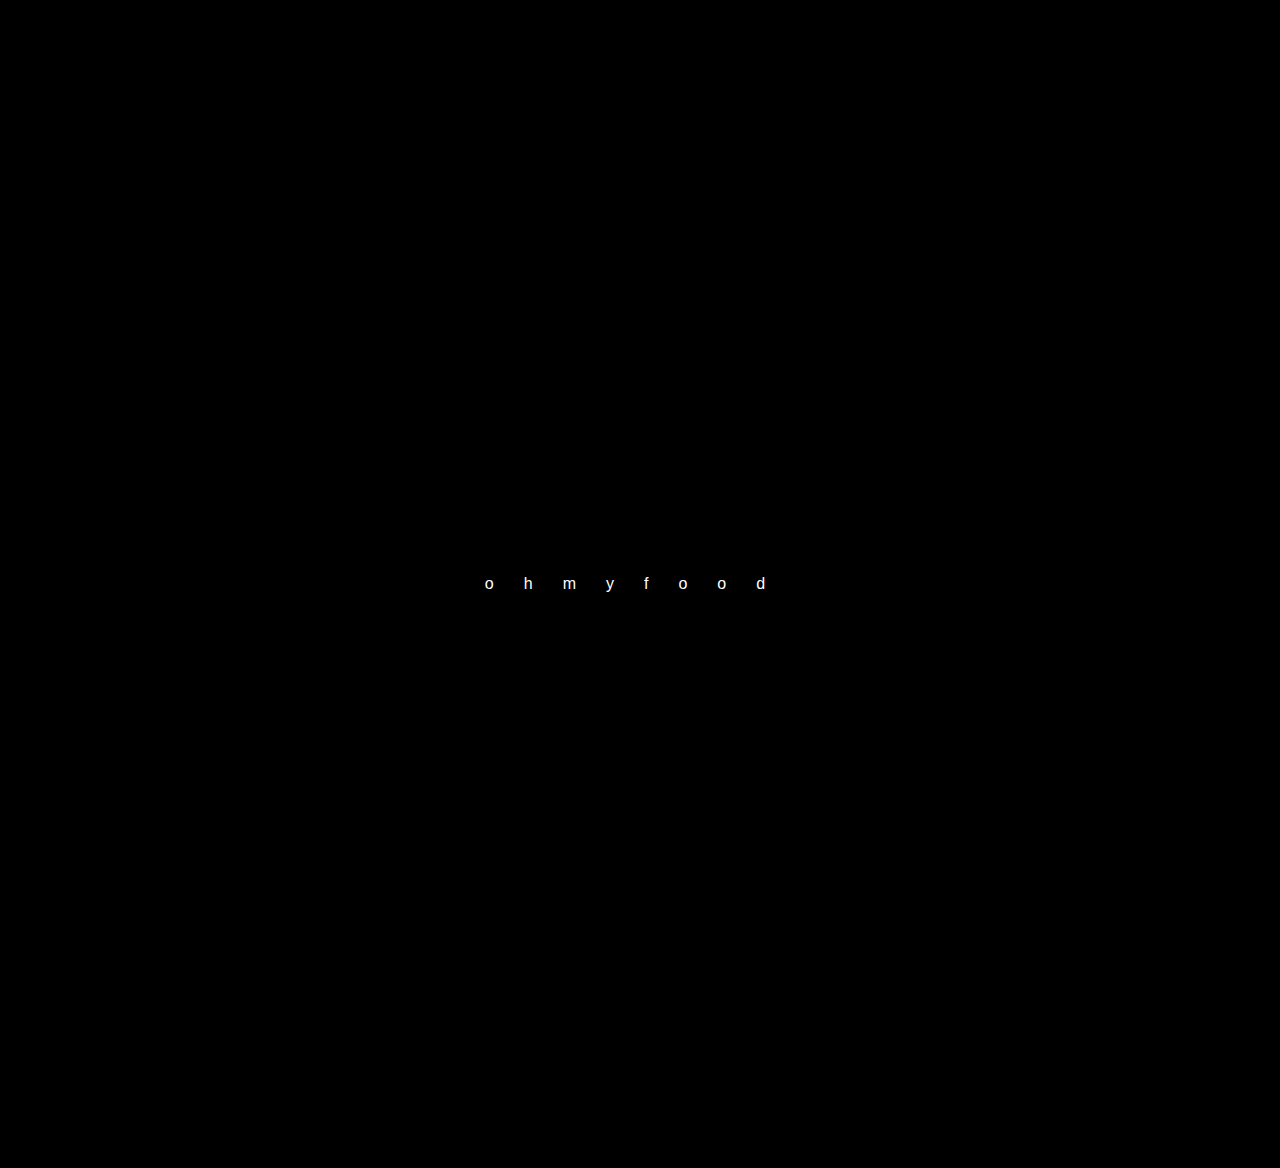
<file: index.html>
<!DOCTYPE html>
<html lang="fr">
<head>
    <meta charset="UTF-8">
    <meta http-equiv="X-UA-Compatible" content="IE=edge">
    <meta name="viewport" content="width=device-width, initial-scale=1.0">
    <link rel="stylesheet" href="assets/css/ohmyfood.css">
    <link rel="preconnect" href="https://fonts.googleapis.com">
    <link rel="stylesheet" href="https://cdnjs.cloudflare.com/ajax/libs/font-awesome/6.3.0/css/all.min.css" integrity="sha512-SzlrxWUlpfuzQ+pcUCosxcglQRNAq/DZjVsC0lE40xsADsfeQoEypE+enwcOiGjk/bSuGGKHEyjSoQ1zVisanQ==" crossorigin="anonymous" referrerpolicy="no-referrer" />
    <title>ohmyfood!</title>
</head>
<body>
<!--loader-->
        <div class="divloader">
            <div class="loader">o</div>
            <div class="loader">h</div>
            <div class="loader">m</div>
            <div class="loader">y</div>
            <div class="loader">f</div>
            <div class="loader">o</div>
            <div class="loader">o</div>
            <div class="loader">d</div>
        </div>
<!--ohmyfood header-->    
<header>
    <section class="header">
        <div class="divh1titreohmyfood">                
            <h1 class="h1titreohmyfood"><img src="images/logo/ohmyfood@2x.svg" alt="logo ohmyfood"></h1>
        </div>
        <nav class="diviconeparisbelleville">
            <i id="iconelocalisation" class="fa-sharp fa-solid fa-location-dot"></i>
            <p class="parisbelleville">Paris, Belleville</p>
        </nav>
    </section>    
</header>
<!--Réservez le menu qui vous convient-->
    <section class="blocbackgroundh2">
        <div class="divbackgroundh2">
            <div>
                <h2 class="titreh2">Réservez le menu qui<br /> vous convient</h2>
            </div>
            <div>
                <p class="textesousleh2">Découvrez des restaurants d'exception,<br />sélectionnés par nos soins</p>
            </div>            
            <div class="divExplorernosrestaurants">
                <button class="Explorernosrestaurants">Explorer nos restaurants</button>
            </div>
        </div>
    </section>
<!--FONCTIONNEMENT-->
    <section class="sectiontoutleblocfonctionnement">
        <div class="bloctoutleblocfonctionnement">
                    <h2 class="fonctionnement">Fonctionnement</h2>      
            <div class="blocles3choixmenus">
                <div class="divChoississez">
                    <div class="divnumero"><p class="numero">1</p></div>
                    <div class="diviconefonctionnement"><i class="fa-solid fa-mobile-screen-button"></i></div>
                    <div class="divtexteChoississezunrestaurant"><p class="texteChoississezunrestaurant">Choississez un restaurant</p></div>
                </div>
                <div class="divComposez">
                    <div class="divnumero"><p class="numero">2</p></div>           
                    <div class="diviconefonctionnement"><i class="fa-solid fa-list"></i></div>    
                    <div class="divtexteComposezvotremenu"><p class="texteComposezvotremenu">Composez votre menu</p></div>
                </div>    
                <div class="divDegustez">
                    <div class="divnumero"><p class="numero">3</p></div>
                    <div class="diviconefonctionnement"><i class="fa-sharp fa-solid fa-store"></i></div>
                    <div class="divtexteDegustezaurestaurant"><p class="texteDegustezaurestaurant">Dégustez au restaurant</p></div>
                </div>
            </div>
        </div>
    </section>
<!--RESTAURANTS-->  
   <article class="sectiontitrerestaurants">
        <div class="blocrestaurantsentreeplatsdesserts">
                <div class="divtitreRestaurants">
                    <h2 class="titreRestaurants">Restaurants</h2>
                </div>
            <div class="blocles4images">
                <div class="blocpalettenote bloc2image">
                    <div class="divlapalettedugout">
                        <div class="divnouveau">
                            <p class="nouveau">nouveau</p>
                        </div>
                        <a href="lapalettedugout.html">
                            <img class="imagelapalettedugout" src="images/restaurants/jay-wennington-N_Y88TWmGwA-unsplash.jpg" alt="la palette du gout">
                        </a>
                        <div class="detailiconecoeur">
                            <p><b>La palette du goût</b><br />Ménilmontant</p>
                        <div class="divcoeur1 divcoeur11 totop">
                            <div class="coeurwhite"><i class="fa-regular fa-heart"></i></div>
                            <div class="coeurblack"><i class="fa-solid fa-heart"></i></div>
                        </div>
                        </div>                   
                    </div>
                    <div class="divlanoteenchantee">
                        <div class="divnouveau">
                            <p class="nouveau">nouveau</p>
                        </div>
                            <a href="lanoteenchantee.html">
                                <img class="imagelanoteenchantee" src="images/restaurants/stil-u2Lp8tXIcjw-unsplash.jpg" alt="la palette du gout">
                            </a>
                        <div class="detailiconecoeur">   
                            <p><b>La note enchantée</b><br />Charonne</p>
                        <div class="divcoeur1">
                            <div class="coeurwhite"><i class="fa-regular fa-heart"></i></div>
                            <div class="coeurblack"><i class="fa-solid fa-heart"></i></div>
                        </div>
                        </div>
                    </div>
                </div>
                <div class="blocfrancaisedelice bloc2image">
                    <div class="divalafrançaise">
                            <a href="alafrançaise.html">
                                <img class="imagealafrançaise" src="images/restaurants/toa-heftiba-DQKerTsQwi0-unsplash.jpg" alt="A la française">
                            </a>
                        <div class="detailiconecoeur">     
                            <p><b>À la française</b><br />Cité Rouge</p>
                        <div class="divcoeur1">
                            <div class="coeurwhite"><i class="fa-regular fa-heart"></i></div>
                            <div class="coeurblack"><i class="fa-solid fa-heart"></i></div>
                        </div>
                        </div>
                    </div>    
                    <div class="divLedelicedessens">
                            <a href="ledelicedessens.html">
                                <img class="imageLedelicedessens" src="images/restaurants/louis-hansel-shotsoflouis-qNBGVyOCY8Q-unsplash.jpg" alt="Le délice des sens">
                            </a>
                        <div class="detailiconecoeur"> 
                            <p><b>Le délice des sens</b><br />Folie-Méricourt</p>
                        <div class="divcoeur1">
                            <div class="coeurwhite"><i class="fa-regular fa-heart"></i></div>
                            <div class="coeurblack"><i class="fa-solid fa-heart"></i></div>
                        </div>
                        </div>
                    </div>
                </div>
            </div>
        </div>
    </article>
<!--FOOTER-->
<footer>
        <div class="blocfooter">
            <div class="divfooter">
                <h3 class="titredufooter">ohmyfood</h3>
                <div class="iconeetProposerunrestaurant">
                    <i id="footericonecouvert" class="fa-solid fa-utensils"></i>
                    <p class="texteProposerunrestaurant">Proposer un restaurant</p>
                </div>
                <div class="iconeetDevinirpartenaire"> 
                    <i id="footericonepoigneedemain" class="fa-solid fa-handshake-angle"></i>
                    <p class="texteDevenirpartenaire">Devinir partenaire</p>
                </div>
                <div class="mentionlegale"><p>Mentions légales</p></div>
                <div class="Contact">
                    <a href="mailto:Contact"><p>contact</p></a>
                </div>  
            </div>
        </div>
        <div class="blocfooter0">
            <div class="divfooter0">
                <div class="iconeetProposerunrestaurant0">
                    <i id="footericonecouvert0" class="fa-solid fa-utensils"></i>
                    <p class="texteProposerunrestaurant">Proposer un restaurant</p>
                </div>
                <div class="iconeetDevinirpartenaire0"> 
                    <i id="footericonepoigneedemain0" class="fa-solid fa-handshake-angle"></i>
                    <p class="texteDevenirpartenaire0">Devinir partenaire</p>
                </div>
                <div class="mentionlegale0">     
                    <p>Mentions légales</p>
                </div>
                <div class="Contact0">
                    <a href="mailto:Contact"><p>contact</p></a>
                </div> 
                    <h3 class="titredufooter0">ohmyfood</h3>
            </div>
        </div>
</footer>
</body>
</html>
</file>
<file: assets/css/ohmyfood.css>
:root {
    --colorviolet-color: #9356DC;
    --colorbleufoncé-color: #003A68;
    --colorbleuclair-color: #89C8FA;
    --colorvertfoncé-color: #008766;
    --colorvertclair-color: #99E2D0;
    --colorgrey2-color: #EAEAEA;
    --colorcoeur-background: linear-gradient(200.64deg, #9356DC -5.2%, #FF79DA 110.74%);
    --colorbouttoncommander-background: linear-gradient(200.64deg, #9356DC -5.2%, #FF79DA 110.74%);
    --colorhovercommander-background: linear-gradient(0deg, rgba(255, 255, 255, 0.15), rgba(255, 255, 255, 0.15)), linear-gradient(200.64deg, #9356DC -5.2%, #FF79DA 110.74%);
    --boxshadowboutton-box-shadow: 0px 4px 15px rgba(0, 0, 0, 0.35);
    --margin0-margin: 0;
    --margintextecarte-margin: 10px 0 10px 10px;
    --marginh1titreohmyfood-margin: 10px 0 10px 0;
    --fontfamillyohmyfood-font-family: 'Shrikhand', cursive;
}
.divloader {
    display: flex;
    justify-content: center;
    align-items: center;
    position: absolute;
    z-index: 1;
    width: 100%;
    height: 100%;
    background: black;
    color: white;
    letter-spacing: 30px;
    animation: disparition 2s forwards;
}
@keyframes disparition {
    0% {
        opacity: 1;
    }
    90% {
        opacity: 1;
    }
    100% {
        opacity: 0;
        visibility: hidden;
    }
}
/*animation coeur*/
.divcoeur1 {
    display: flex;
}
.coeurwhite {
    position: absolute;
}
.coeurwhite:hover {
    opacity: 0;
}
.coeurblack {
    opacity: 0;
}
.coeurblack:hover {
    opacity: 1;
    color: transparent;
    background-clip: text;  
    -webkit-background-clip: text;
    background-image: linear-gradient(200.64deg, #9356DC -5.2%, #FF79DA 110.74%);
    transition: all 500ms;
    transform: scale(1.1);
}
body {
    font-family: 'Roboto', sans-serif;
    margin: var(--margin0-margin);
    min-width: 375px;
    background: #D2D2D2;
    position: relative;
}
h3 {
    margin: 0;
}
a {
    text-decoration: none;
}
                                    /*HEADER*/
p {
    margin: var(--margin0-margin);
}
.h1titreohmyfood {
    display: flex;
    justify-content: center;
    align-items: center;
}
.diviconeparisbelleville {
    display: flex;
    justify-content: center;
    align-items: center;
    background: var(--colorgrey2-color);
    height: 40px;
    background: linear-gradient(180deg, rgb(147, 147, 147) 0%, #e3e1e1 20%);
}
.parisbelleville {
    margin-left: 15px;
}
/*Réservez le menu qui vous convient*/
.blocbackgroundh2 {
    background: #D2D2D2;
    height: 260px;
}
.divbackgroundh2 {
    display: flex;
    flex-direction: column;
    justify-content: space-around;
    height: 230px;
    text-align: center;
}
.Explorernosrestaurants {
    color: white;
    text-align: center;
    background: linear-gradient(200.64deg, #9356DC -5.2%, #FF79DA 110.74%);
    border: var(--colorviolet-color);
    border-radius: 25px;
    padding: 10px;
    cursor: pointer;
}
.Explorernosrestaurants:hover {
    background: var(--colorhovercommander-background);
    box-shadow: var(--boxshadowboutton-box-shadow)
}
/*FONCTIONNEMENT*/
.sectiontoutleblocfonctionnement {
    display: flex;
    justify-content: space-around;
}    
.bloctoutleblocfonctionnement {
    width: 80%;
    margin: auto;
}
.blocles3choixmenus {
    display: flex;
    flex-direction: column;
    justify-content: space-around;
    margin: auto;
    width: 100%;
    height: 250px;
}
.divChoississez, .divComposez, .divDegustez {
    display: flex;
    align-items: center;
    width: 100%;
    height: 50px;
    border-radius: 20px;
    background: #F7F7F7;
}
.divChoississez:hover, .divComposez:hover, .divDegustez:hover {
    background: #F5EDFF;
    cursor: pointer;
}
.divnumero {
    background: var(--colorviolet-color);
    border-radius: 50px;
    text-align: center;
    color: white;
    position: relative;
    right: 10px;
    width: 20px;
}
.diviconefonctionnement {
    margin: 0 10px 0 5px;
}
.diviconefonctionnement:hover {
    color: var(--colorviolet-color);
}
/*RESTAURANTS*/
.sectiontitrerestaurants {
    background: #D2D2D2;
}
.blocrestaurantsentreeplatsdesserts {
    width: 80%;
    margin: auto;
}
.divtitreRestaurants {
    margin: 30px 0 30px 0;
}
.bloc2image {
    display: flex;
    flex-direction: column;
    justify-content: space-around;
}
.divlapalettedugout, .divlanoteenchantee, .divalafrançaise {
    background: white;
    height: 285px;
    border-radius: 20px;
    box-shadow: 0px 4px 15px rgba(0, 0, 0, 0.1);
    margin-bottom: 20px;
}
.divLedelicedessens {
    background: white;
    height: 285px;
    border-radius: 20px;
    box-shadow: 0px 4px 15px rgba(0, 0, 0, 0.1);
}
.imagelapalettedugout, .imagelanoteenchantee, .imagealafrançaise, .imageLedelicedessens {
    width: 100%;
    height: 231px;
    border-radius: 20px 20px 0 0;
    object-fit: cover;
}
.detailiconecoeur {
    display: flex;
    align-items: center;
    justify-content: space-between;
    width: 90%;
    margin: auto;
}
.divnouveau {
    position: relative;
}
.nouveau {
    position: absolute;
    background: var(--colorvertclair-color);
    color: var(--colorvertfoncé-color);
    font-weight: bold;
    text-align: center;
    right: 20px;
    top: 20px;
    height: 20px;
    width: 90px;
}
/*FOOTER*/
.blocfooter0 {
    display: none;
}
.blocfooter {
    background: #353535;
    padding-top: 10px;
    width: 100%;
    margin-top: 60px;
}
.divfooter {
    display: flex;
    flex-direction: column;
    justify-content: space-around;
    width: 80%;
    height: 150px;
    margin: auto;
}
.texteProposerunrestaurant {
    margin-left: 18px;
}
.texteDevenirpartenaire {
    margin-left: 12px;
}
.iconeetProposerunrestaurant, .iconeetDevinirpartenaire {
  display: flex;
}
footer p  {
    color: white;
    margin: var(--margin0-margin);
}
footer i, .titredufooter {
    color: white;
    font-family: var(--fontfamillyohmyfood-font-family);
}   
                            /*MOBILE LA PALETTE DU GOUT
                            HEADER*/
/*Animations choix menu*/
.courses {
    animation: bars 500ms ease-in-out backwards;
    display: flex;
    flex-direction: row;
    justify-content: space-between;
    gap: 5px;
    background: white;
    border-radius: 10px;
    overflow: hidden;
    box-shadow: 0px 0px 6px -5px #353535;
  }
@keyframes bars {
    0% {
    transform: translateY(20px);
    opacity: 0;
}
    100% {
    transform: translateY(0px);
    opacity: 1;
}
}
.courses__content {
    padding: 15px 0 15px 10px;
    text-overflow: ellipsis;
    overflow: hidden;
    transition: transform 350ms ease-out 50ms;
    width: 80%;
}
.courses__price-check {
    display: flex;
    justify-content: space-between;
    width: 20%;
    transform: translateX(50%);
    transition: transform 350ms ease-out 50ms;
}
.courses:hover .courses__price-check {
    transform: translateX(0px);
}
.courses__price-check span {
    transform: rotate(-360deg);
    transition: transform 500ms ease-in-out;
    color: white;
    font-size: 20px;
}
.courses:hover .courses__price-check span {
    transform: rotate(0deg);
}
.courses .price {
    align-self: flex-end;
    padding-bottom: 15px;
    font-weight: bold;
    text-align: center;
}
.courses h3 {
    font-size: 18px;
    white-space: nowrap;
    text-overflow: ellipsis;
    overflow: hidden;
}
.courses p {
    color: #353535;
    white-space: nowrap;
    text-overflow: ellipsis;
    overflow: hidden;
    font-size: 15px;
}
.courses:hover .courses__content {
    width: 70%;
    transition: width 350ms ease-out 50ms;
}
.checkbox {
    display: flex;
    flex-direction: row;
    justify-content: center;
    align-items: center;
    height: inherit;
    width: 50%;
    background-color: #99E2D0;
}
/*Fin Animations choix menu*/
/*header*/
.blocflechedegaucheretourettitre1 {
    display: flex;
    align-items: center;
    height: 50px;
}
.divflechedegauche {
    display: flex;
    justify-content: center;
    width: 20%;
}
#flechedegaucheretour1 {
    color: black;
}
#flechedegaucheretour1:hover {
    color: var(--colorviolet-color);
}
.divtitreohmyfood {
    display: flex;
    justify-content: center;
    width: 60%;
}
.titreohmyfoodheader1 {
    display: flex;
    margin: 0;
}                        
.imageprincipale1 {
    width: 100%;
    height: 275px;
    object-fit: cover;
}
/*RESTAURANTS*/
/*animation apparition menu*/
.blocles3entrees1 {
    animation: blocles3entrees1 1s backwards;
}
@keyframes blocles3entrees1 {
    0% {
        opacity: 0;
    }
    90% {
        opacity: 0.5;
    }
    100% {
        opacity: 1;
    }
}
.blocles3plats1 {
    animation: blocles3plats1 1s 0.5s backwards;
}
@keyframes blocles3plats1 {
    0% {
        opacity: 0;
    }
    90% {
        opacity: 0.5;
    }
    100% {
        opacity: 1;
    }
}
.blocles3desserts1 {
    animation: blocles3desserts1 1s 1s backwards;
}
@keyframes blocles3desserts1 {
    0% {
        opacity: 0;
    }
    90% {
        opacity: 0.5;
    }
    100% {
        opacity: 1;
    }
}
/*fin animation apparition menu*/
.sectiontoutleblocrestaurants1 {
    background: #F7F7F7;
    border-radius: 30px 30px 0 0;
    width: 100%;
    position: relative;
    margin-top: -43px;
    z-index: 1;
}
.bloctoutleblocrestaurants1 {
    width: 90%;
    margin: auto;
}
.divtitrerestaurants1 {
    display: flex;
    align-items: center;
    justify-content: space-between;
    width: 250px;
}
.titrelapalette1 {
    font-size: 19px;
    font-family: var(--fontfamillyohmyfood-font-family);
}
.titrealafrancaise1 {
    font-size: 16px;
    font-family: var(--fontfamillyohmyfood-font-family);
}
.titrelanote1 {
    font-size: 13px;
    font-family: var(--fontfamillyohmyfood-font-family); 
}
.titredelisse1 {
    font-size: 14px;
    font-family: var(--fontfamillyohmyfood-font-family); 
}
.blocles3entrees1, .blocles3plats1, .blocles3desserts1 {
    display: flex;
    flex-direction: column;
    justify-content: space-around;
    height: 250px;
}
.blocles4entrees1 {
    display: flex;
    flex-direction: column;
    justify-content: space-around;
    height: 330px;
}
.entrees1, .PLATS1, .DESSERTS1 {
    border-bottom: 3px solid var(--colorvertclair-color);
    width: 10%;
    padding-bottom: 5px;
    margin-bottom: 10px;
}
.diventrees1, .divplats1, .divdesserts1 {
    display: flex;
    align-items: center;
    justify-content: space-between;
    background: #FFFFFF;
    box-shadow: 0px 4.01149px 15.0431px rgba(0, 0, 0, 0.1);
    border-radius: 15.0431px;
    height: 65px;
}
.divCommander1 {
   display: flex;
   justify-content: center;
   align-items: center;
   height: 80px;
}
.Commander1 {
    background: var(--colorbouttoncommander-background);
    color: white;
    border-radius: 20px;
    height: 40px;
    width: 200px;
    cursor: pointer;
    border: violet;
}
.Commander1:hover {
    background: var(--colorhovercommander-background);
    box-shadow: var(--boxshadowboutton-box-shadow);
}
/*FOOTER*/
.blocfooter1 {
    background: #353535;
    padding-top: 1px;
    width: 100%;
    height: 170px;
}
.divfooter1 {
    display: flex;
    flex-direction: column;
    justify-content: space-around;
    width: 90%;
    height: 150px;
    margin: auto;
}
.titredufooter1 {
    color: white;
    font-family: var(--fontfamillyohmyfood-font-family);
}   
.texteProposerunrestaurant1 {
    margin-left: 18px;
}
.texteDevenirpartenaire1 {
    margin-left: 10px;
}
.iconeetProposerunrestaurant1 {
    display: flex;
}
.iconeDevinirpartenaire1 {
    display: flex;   
}
                                        /*TABLETTE*/
@media (min-width: 768px) and (max-width: 1023px) {
/*RESTAURANTS*/
.divtitreRestaurants {
    display: flex;
    justify-content: center;
    margin: 0;
}
.divlapalettedugout, .divlanoteenchantee , .divalafrançaise , .divLedelicedessens {
    width: 40%;
    height: 285px;
    border-radius: 20px;
    background: white;
    box-shadow: 0px 4px 15px rgba(0, 0, 0, 0.1);
}
.bloc2image {
    display: flex;
    flex-direction: row;
    justify-content: space-around;
    margin: 0;
}
.blocfooter {
    margin: 0;
}
}                         
                                /*VERSION DESKTOP
                                    HEADER*/
@media (min-width: 1024px) {
body {
    margin: var(--margin0-margin);
}
div p {
    margin: var(--margin0-margin);
}
/*HEADER*/
.blocflechedegaucheretourettitre1 {
    display: flex;
}
.divh1titreohmyfood {
    display: flex;
    justify-content: center;
    align-items: center;
}
.diviconeparisbelleville {
    background: #EAEAEA;
    height: 50px;
    background: linear-gradient(180deg, rgb(147, 147, 147) 0%, #e3e1e1 20%);
}
.parisbelleville {
    margin-left: 10px;
}
/*Réservez le menu qui vous convient*/
.blocbackgroundh2 {
    display: flex;
    justify-content: space-around;
    background: #D2D2D2;
}
.divbackgroundh2 {
    display: flex;
    flex-direction: column;
    justify-content: space-around;
}
.titreh2 br {
    display: none;
}
.textesousleh2 br {
    display: none;
}
.divExplorernosrestaurants {
    display: flex;
    justify-content: center;
    margin: 0;
}

.Explorernosrestaurants {
    display: flex;
    justify-content: center;
    background: var(--colorbouttoncommander-background);
    padding: 15px;
    border-radius: 25px;
    border: var(--colorviolet-color);
    cursor: pointer;
    color: white;
}
/*FONCTIONNEMENT*/
.sectiontoutleblocfonctionnement {
    display: flex;
    justify-content: space-around;
    align-items: center;
    height: 200px;
    background: white;
}
.bloctoutleblocfonctionnement {
    display: flex;
    flex-direction: column;
    justify-content: space-around;
    width: 90%;
}
.blocles3choixmenus {
    display: flex;
    flex-direction: row;
    align-items: center;
    width: 100%;
    height: 100px;
}
.divChoississez, .divComposez, .divDegustez {
    display: flex;
    align-items: center;
    width: 30%;
    height: 50px;
    background: #F7F7F7;
    box-shadow: 0px 4px 15px rgba(0, 0, 0, 0.15);
    border-radius: 20px;
    cursor: pointer;
}
.divChoississez:hover, .divComposez:hover, .divDegustez:hover {
    background: #F5EDFF;
}
/*RESTAURANTS*/
.sectiontitrerestaurants {
    background: #D2D2D2;
}
.blocrestaurantsentreeplatsdesserts {
    width: 90%;
}
.divtitreRestaurants {
    display: flex;
    align-items: center;
    height: 80px;
    margin: 0;
}
.blocles4images {
    display: flex;
    flex-direction: row;
    justify-content: space-between;
}
.bloc2image {
    display: flex;
    flex-direction: initial;
}
.blocpalettenote, .blocfrancaisedelice {
    display: flex;
    justify-content: space-around;
    width: 50%;
}
.divlapalettedugout, .divlanoteenchantee, .divalafrançaise, .divLedelicedessens {
    width: 47%;
    height: 400px;
    border-radius: 20px;
    background: white;
    box-shadow: 0px 4px 15px rgba(0, 0, 0, 0.1);
}
.imagelapalettedugout, .imagelanoteenchantee, .imagealafrançaise, .imageLedelicedessens {
    width: 100%;
    height: 350px;
}
.detailiconecoeur {
    display: flex;
    align-items: center;
    justify-content: space-between;
    width: 90%;
    margin: auto;
}
.Commander1 {
    margin-bottom: 30px;
}
/*FOOTER*/
footer {
    /*
    position: fixed;*/
    bottom: 0;
    width: 100%;
}
.blocfooter {
    display: none;
}
.blocfooter0 {
    display: flex;
    background: #353535;
    padding-top: 1px;
    width: 100%;
    height: 80px;
}
.divfooter0 {
    display: flex;
    align-items: center;
    flex-direction: row;
    justify-content: space-around;
    width: 80%;
    margin: auto;
}
.texteProposerunrestaurant0 {
    margin-left: 18px;
}
.texteDevenirpartenaire0 {
    margin-left: 12px;
}
.iconeetProposerunrestaurant0 {
  display: flex;
}
.iconeetDevinirpartenaire0 {
 display: flex;
}
footer p  {
    color: white;
    margin: var(--margin0-margin);
}
footer i, .titredufooter0 {
    color: white;
    font-family: var(--fontfamillyohmyfood-font-family);
}   
                                    /*VERSION DESKTOP-2 LA PALETTE DU GOUT*/
/*HEADER*/
a {
    text-decoration: none;
}
.blocflechedegaucheretourettitre1 {
    display: flex;
    align-items: center;
    height: 50px;
}
.divflechedegauche {
    display: flex;
    justify-content: center;
    width: 20%;
}
#flechedegaucheretour1 {
    color: black;
}
#flechedegaucheretour1:hover {
    color: var(--colorviolet-color);
}
.divtitreohmyfood {
    display: flex;
    justify-content: center;
    width: 60%;
}
.titreohmyfoodheader1 {
    display: flex;
    margin: 0;
}
.imageprincipale1 {
    height: 350px;
}
/*RESTAURANTS*/
.sectiontoutleblocrestaurants1 {
    background: #D2D2D2;
    border-radius: 0;
}
.blockcolorsection1 {
    background: #F7F7F7;
    position: relative;
    bottom: 60px;
    width: 70%;
    margin: auto;
    border-radius: 30px 30px 0 0;
}
.bloctoutleblocrestaurants1 {
    display: flex;
    flex-direction: column;
    justify-content: space-around;
    background: #F7F7F7;
    width: 50%;
    margin: auto;
}
.divtitrerestaurants1 {
    display: flex;
    align-items: center;
    height: 80px;
    width: 250px;
}
.blocles3entrees1, .blocles3plats1, .blocles3desserts1 {
    display: flex;
    flex-direction: column;
    justify-content: space-around;
}
.entrees1, .PLATS1, .DESSERTS1 {
    border-bottom: 3px solid #99E2D0;
    width: 8%;
}
.diventrees1, .divplats1, .divdesserts1 {
    display: flex;
    background: #FFFFFF;
    box-shadow: 0px 4.01149px 15.0431px rgba(0, 0, 0, 0.1);
    border-radius: 15.0431px;
}
.divCommander1 {
    display: flex;
    justify-content: center;
    align-items: center;
    height: 100px;
}
.Commander1 {
    background: var(--colorbouttoncommander-background);
    color: white;
    width: 200px;
    box-shadow: 0px 4px 15px rgba(0, 0, 0, 0.35);
    border-radius: 25px;
    background: var(--colorbouttoncommander-background);
    padding: 10px;
}
/*FOOTER*/
.blocfooter1 {
    display: none;
}
.divfooter1 {
    display: flex;
    justify-content: flex-end;
    align-items: center;
    height: 100px;
}
.iconeetProposerunrestaurant1, .iconeDevinirpartenaire1 {
    display: flex;
    align-items: center;
}
}
</file>
